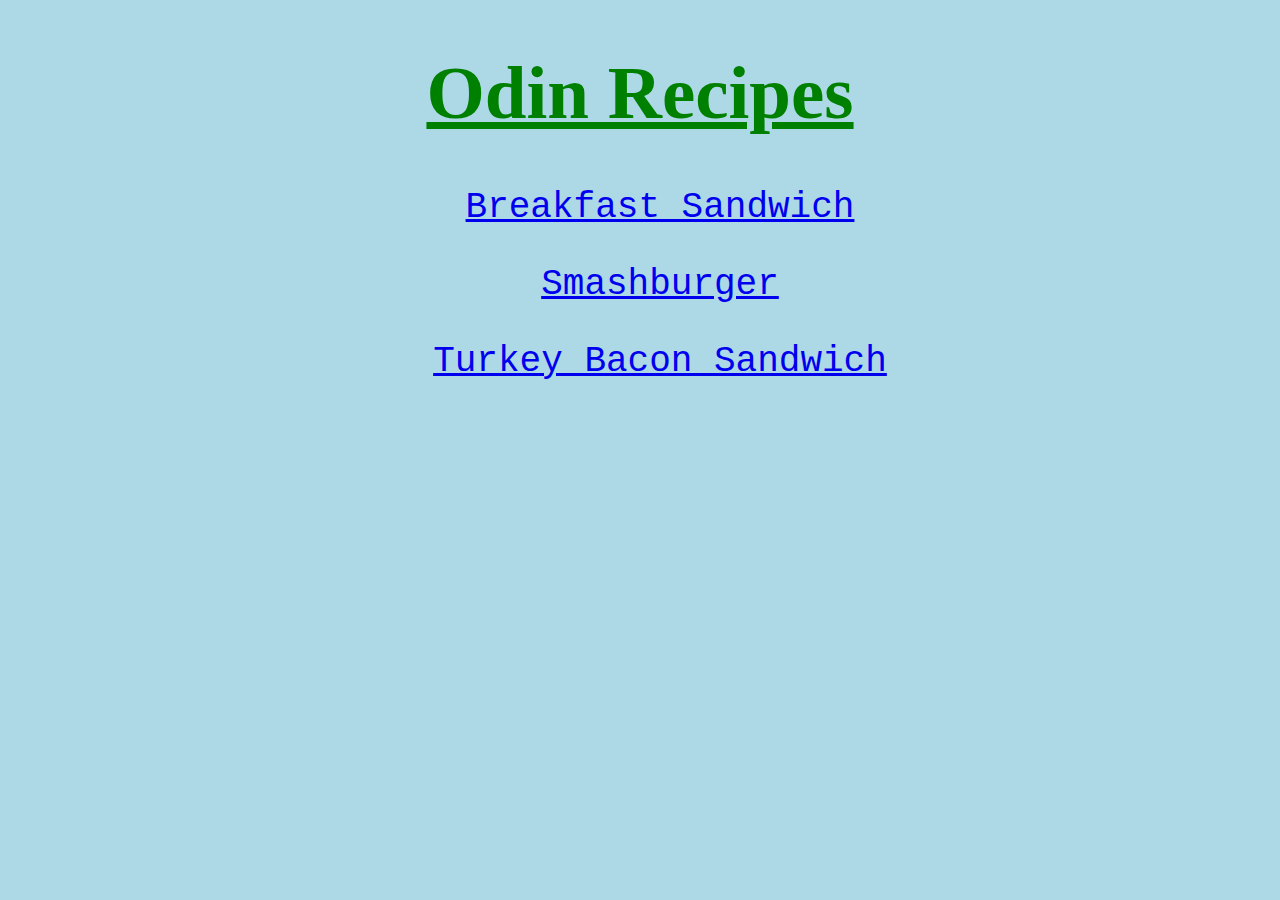
<file: index.html>
<!DOCTYPE html>
<html lang="en">
<head>
    <meta charset="UTF-8">
    <meta name="viewport" content="width=device-width, initial-scale=1.0">
    <title>Odin Recipes Project</title>
    <link rel="stylesheet" href="./style.css">
</head>
<body>
    <h1>Odin Recipes</h1>
    <ul>
        <a href="./recipes/breakfast-sandwich.html" class="bfast">Breakfast Sandwich</a>
        <p></p>
        <a href="./recipes/smashburger.html" class="burger">Smashburger</a>
        <p></p>
        <a href="./recipes/turkey-bacon-sandwich.html" class="turkey">Turkey Bacon Sandwich</a>
    </ul>
    
</body>
</html>
</file>
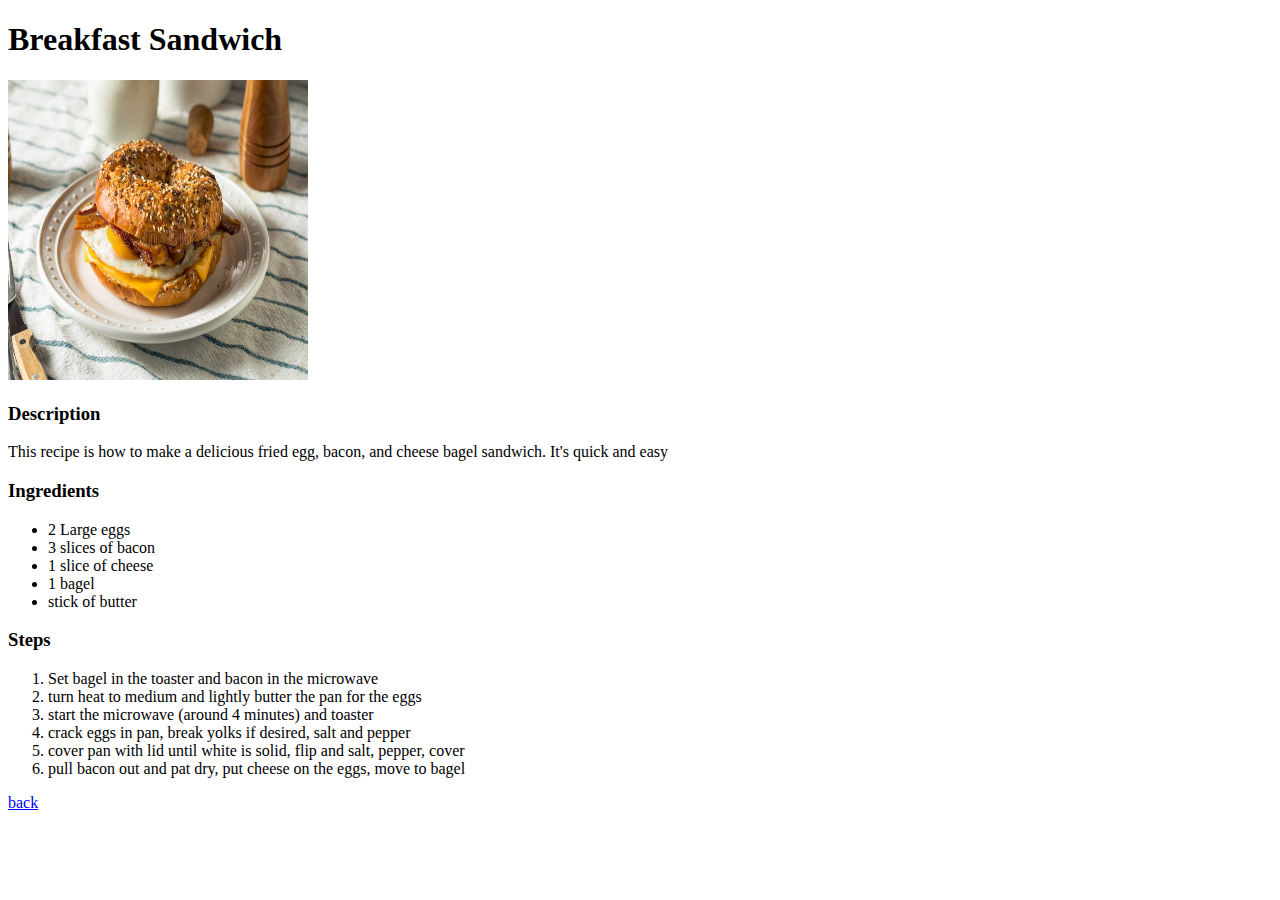
<file: recipes/breakfast-sandwich.html>
<!DOCTYPE html>
<html lang="en">
<head>
    <meta charset="UTF-8">
    <meta name="viewport" content="width=device-width, initial-scale=1.0">
    <title>Breakfast Sandwich Recipe</title>
</head>
<body>
    <h1>Breakfast Sandwich</h1>

    <img src="../breakfast-sandwich.jpg" alt="A bagel with bacon, fried egg, and cheese" height="300" width="300">
    <h3>Description</h3>
    <p>This recipe is how to make a delicious fried egg, bacon, and cheese bagel sandwich. It's quick and easy</p>

    <h3>Ingredients</h3>
    <ul>
        <li>2 Large eggs</li>
        <li>3 slices of bacon</li>
        <li>1 slice of cheese</li>
        <li>1 bagel</li>
        <li>stick of butter</li>
    </ul>

    <h3>Steps</h3>
    <ol>
        <li>Set bagel in the toaster and bacon in the microwave</li>
        <li>turn heat to medium and lightly butter the pan for the eggs</li>
        <li>start the microwave (around 4 minutes) and toaster</li>
        <li>crack eggs in pan, break yolks if desired, salt and pepper</li>
        <li>cover pan with lid until white is solid, flip and salt, pepper, cover</li>
        <li>pull bacon out and pat dry, put cheese on the eggs, move to bagel</li>
    </ol>

    <a href="../index.html">back</a>
</body>
</html>
</file>
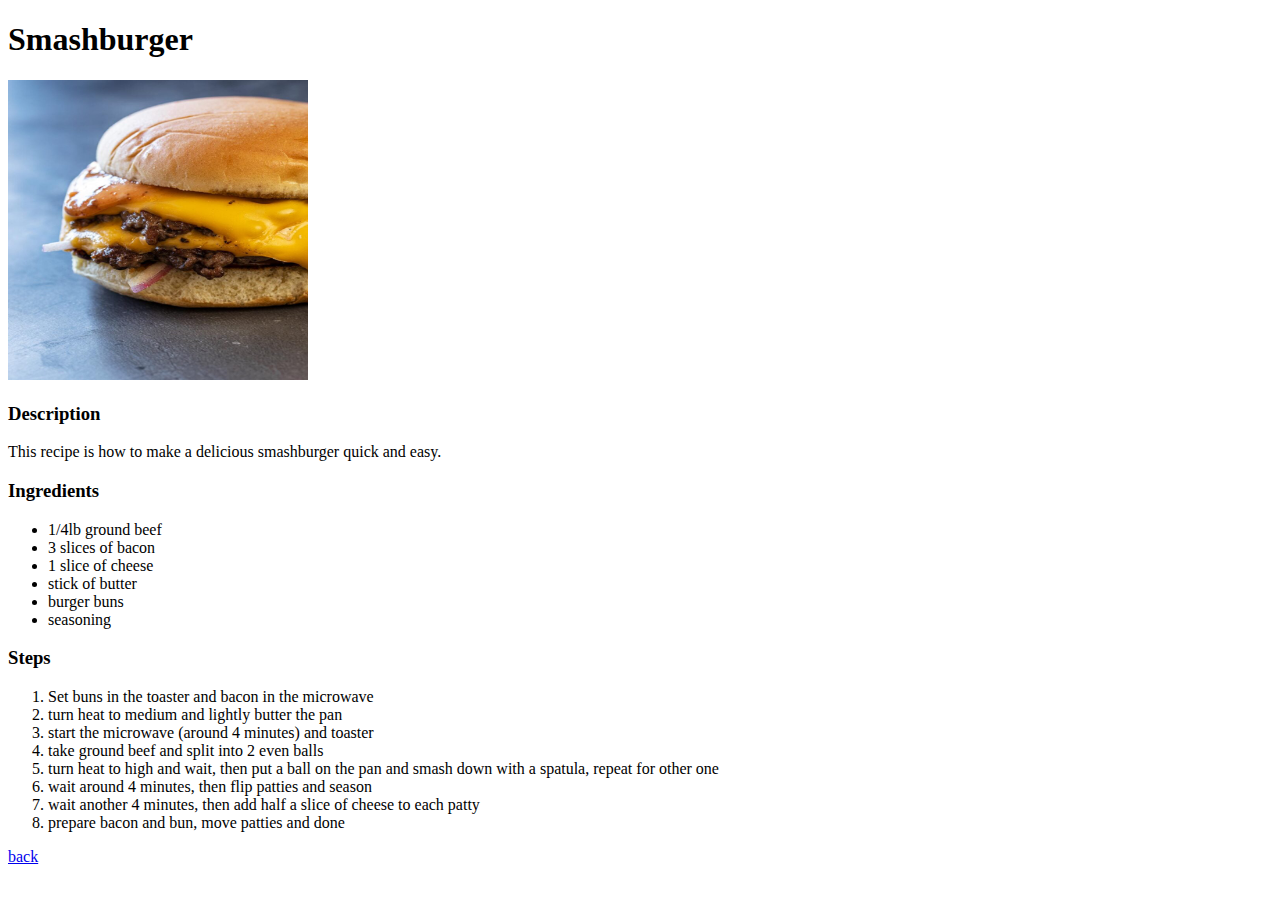
<file: recipes/smashburger.html>
<!DOCTYPE html>
<html lang="en">
<head>
    <meta charset="UTF-8">
    <meta name="viewport" content="width=device-width, initial-scale=1.0">
    <title>Smashburger Recipe</title>
</head>
<body>
    <h1>Smashburger</h1>

    <img src="../smashburger.jpg" alt="A burger on a bun" height="300" width="300">
    <h3>Description</h3>
    <p>This recipe is how to make a delicious smashburger quick and easy.</p>

    <h3>Ingredients</h3>
    <ul>
        <li>1/4lb ground beef</li>
        <li>3 slices of bacon</li>
        <li>1 slice of cheese</li>
        <li>stick of butter</li>
        <li>burger buns</li>
        <li>seasoning</li>
    </ul>

    <h3>Steps</h3>
    <ol>
        <li>Set buns in the toaster and bacon in the microwave</li>
        <li>turn heat to medium and lightly butter the pan</li>
        <li>start the microwave (around 4 minutes) and toaster</li>
        <li>take ground beef and split into 2 even balls</li>
        <li>turn heat to high and wait, then put a ball on the pan and smash down with a spatula, repeat for other one</li>
        <li>wait around 4 minutes, then flip patties and season</li>
        <li>wait another 4 minutes, then add half a slice of cheese to each patty</li>
        <li>prepare bacon and bun, move patties and done</li>
    </ol>

    <a href="../index.html">back</a>
</body>
</html>
</file>
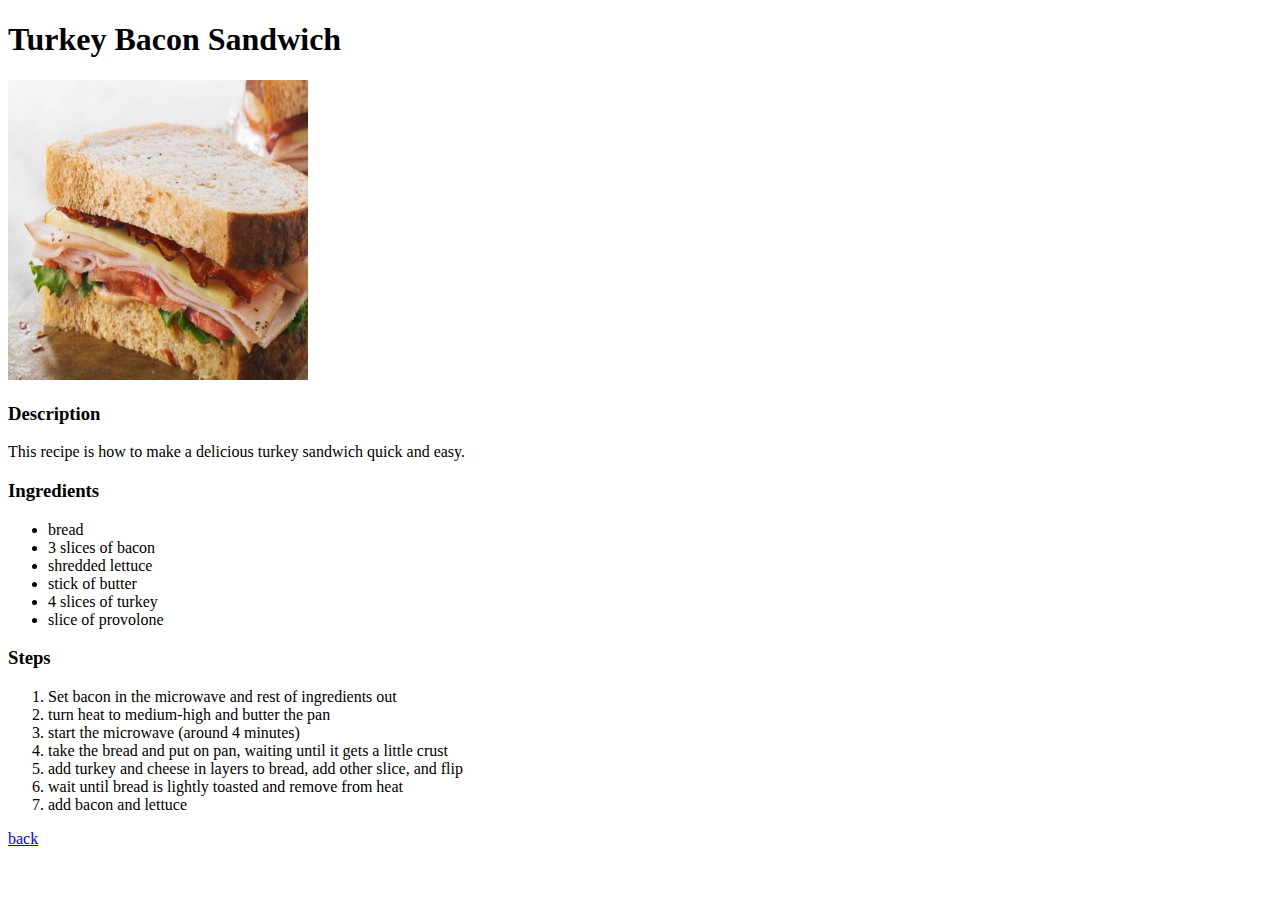
<file: recipes/turkey-bacon-sandwich.html>
<!DOCTYPE html>
<html lang="en">
<head>
    <meta charset="UTF-8">
    <meta name="viewport" content="width=device-width, initial-scale=1.0">
    <title>Turkey Sandwich Recipe</title>
</head>
<body>
    <h1>Turkey Bacon Sandwich</h1>

    <img src="../turkey-sandwich.jpg" alt="Turkey sandwich with bacon and lettuce" height="300" width="300">
    <h3>Description</h3>
    <p>This recipe is how to make a delicious turkey sandwich quick and easy.</p>

    <h3>Ingredients</h3>
    <ul>
        <li>bread</li>
        <li>3 slices of bacon</li>
        <li>shredded lettuce</li>
        <li>stick of butter</li>
        <li>4 slices of turkey</li>
        <li>slice of provolone</li>
    </ul>

    <h3>Steps</h3>
    <ol>
        <li>Set bacon in the microwave and rest of ingredients out</li>
        <li>turn heat to medium-high and butter the pan</li>
        <li>start the microwave (around 4 minutes)</li>
        <li>take the bread and put on pan, waiting until it gets a little crust</li>
        <li>add turkey and cheese in layers to bread, add other slice, and flip</li>
        <li>wait until bread is lightly toasted and remove from heat</li>
        <li>add bacon and lettuce</li>
    </ol>

    <a href="../index.html">back</a>
</body>
</html>
</file>
<file: style.css>
body {
    background-color: lightblue;
}
h1 {
    text-align: center;
    text-decoration: underline;
    color: green;
    font-size: 75px;
}

ul {
    text-align: center;
    font-size: 36px;
    font-family: 'Courier New', Courier, monospace;
}
</file>
